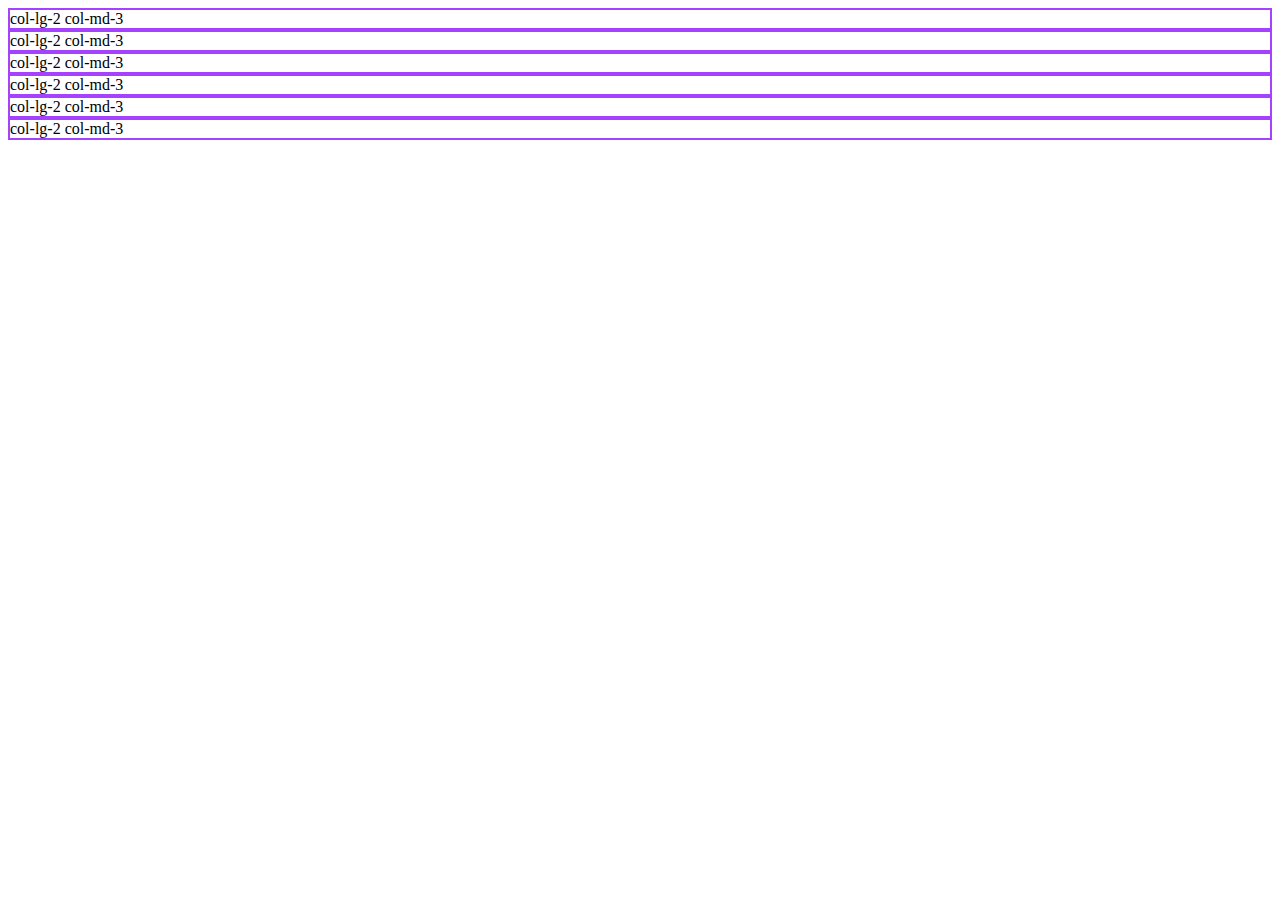
<file: pratice.html>
<!DOCTYPE html>
<html lang="en">
<head>
    <meta charset="UTF-8">
    <meta http-equiv="X-UA-Compatible" content="IE=edge">
    <meta name="viewport" content="width=device-width, initial-scale=1.0">
    <title>Practice</title>
    <link href="https://cdn.jsdelivr.net/npm/bootstrap@5.1.2/dist/css/bootstrap.min.css" rel="stylesheet" integrity="sha384-uWxY/CJNBR+1zjPWmfnSnVxwRheevXITnMqoEIeG1LJrdI0GlVs/9cVSyPYXdcSF" crossorigin="anonymous">
    <script src="https://code.jquery.com/jquery-3.5.1.slim.min.js" integrity="sha384-DfXdz2htPH0lsSSs5nCTpuj/zy4C+OGpamoFVy38MVBnE+IbbVYUew+OrCXaRkfj" crossorigin="anonymous"></script>
    <script src="https://cdn.jsdelivr.net/npm/bootstrap@4.6.0/dist/js/bootstrap.bundle.min.js" integrity="sha384-Piv4xVNRyMGpqkS2by6br4gNJ7DXjqk09RmUpJ8jgGtD7zP9yug3goQfGII0yAns" crossorigin="anonymous"></script>

</head>
<body>
    <div class="row">
      <div class="col-lg-2 col-md-3" style="border: 2px solid rgb(164, 66, 255);" >
        col-lg-2 col-md-3
      </div>
      <div class="col-lg-2 col-md-3" style="border: 2px solid rgb(164, 66, 255);" >
        col-lg-2 col-md-3
      </div>
      <div class="col-lg-2 col-md-3" style="border: 2px solid rgb(164, 66, 255);" >
        col-lg-2 col-md-3
      </div>
      <div class="col-lg-2 col-md-3" style="border: 2px solid rgb(164, 66, 255);" >
        col-lg-2 col-md-3
      </div>
      <div class="col-lg-2 col-md-3" style="border: 2px solid rgb(164, 66, 255);" >
        col-lg-2 col-md-3
      </div>
      <div class="col-lg-2 col-md-3" style="border: 2px solid rgb(164, 66, 255);" >
        col-lg-2 col-md-3
      </div>
    </div>
</body>
</html>
</file>
